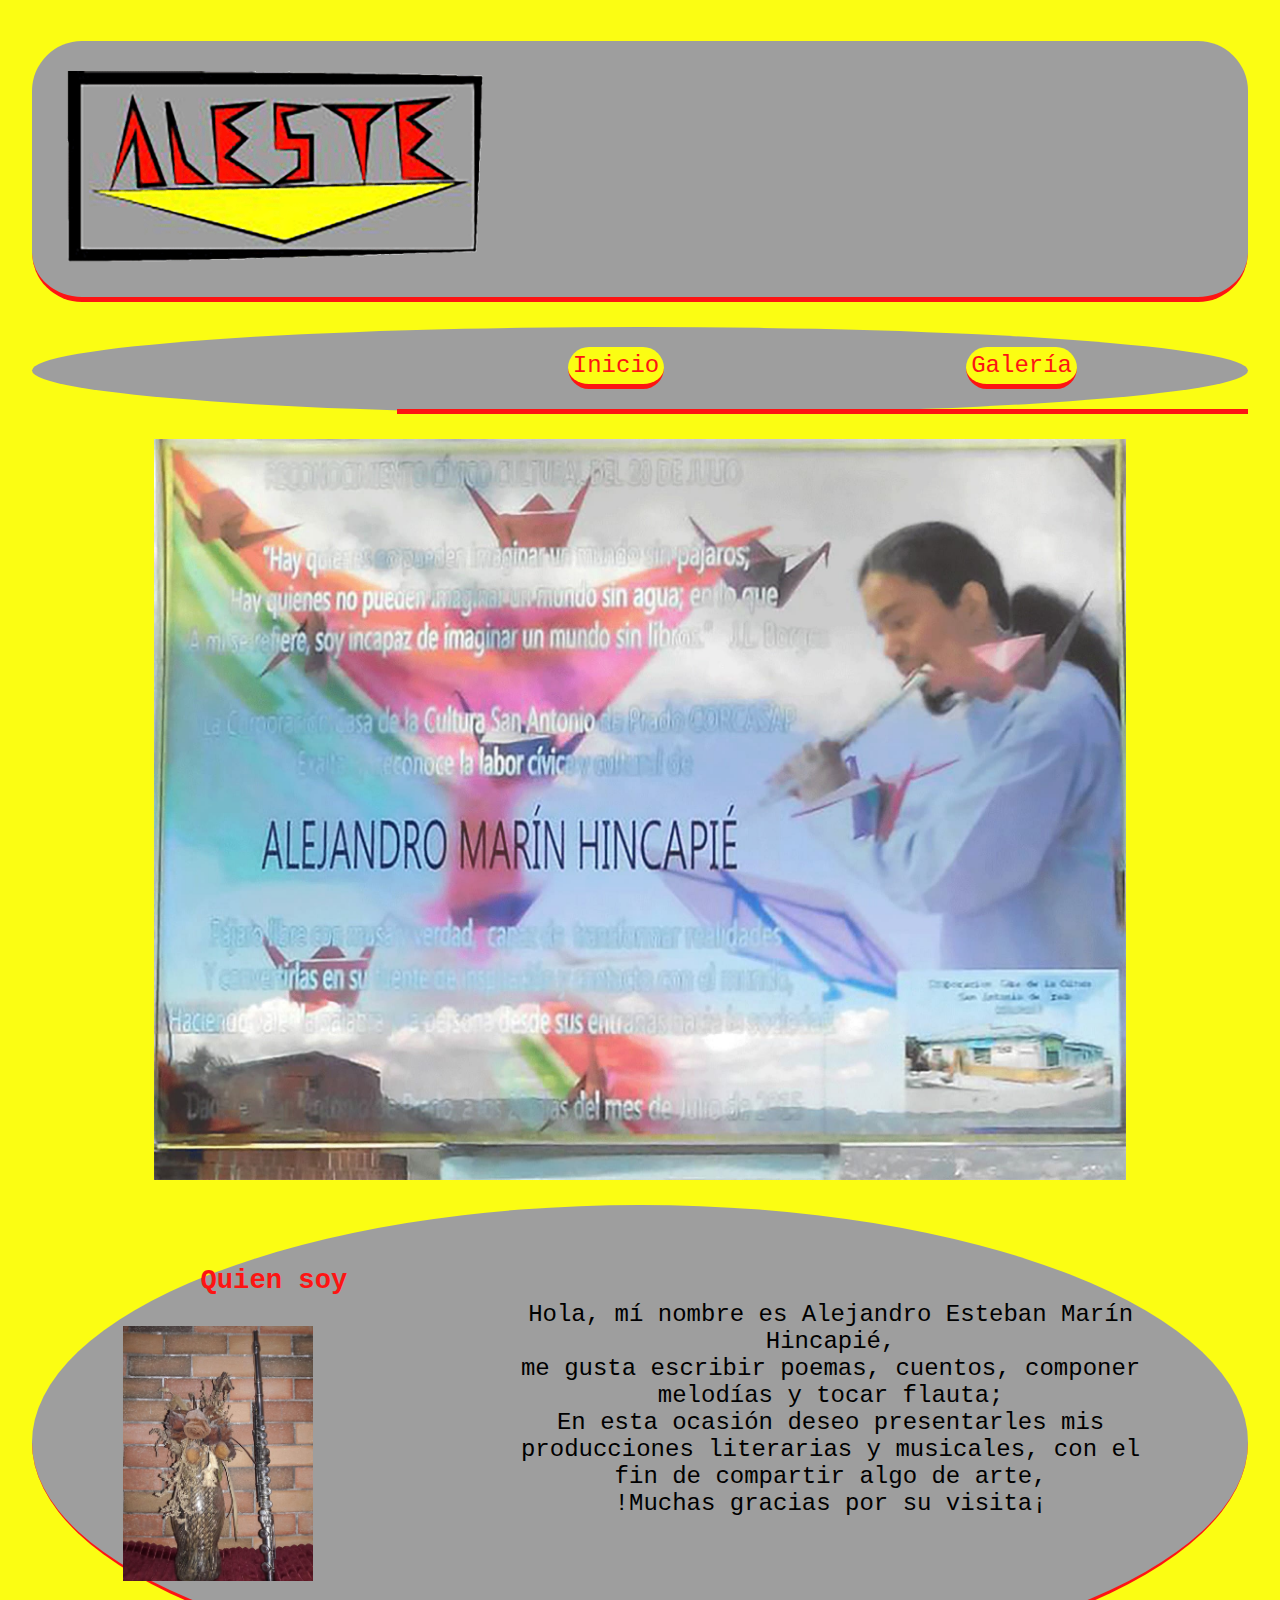
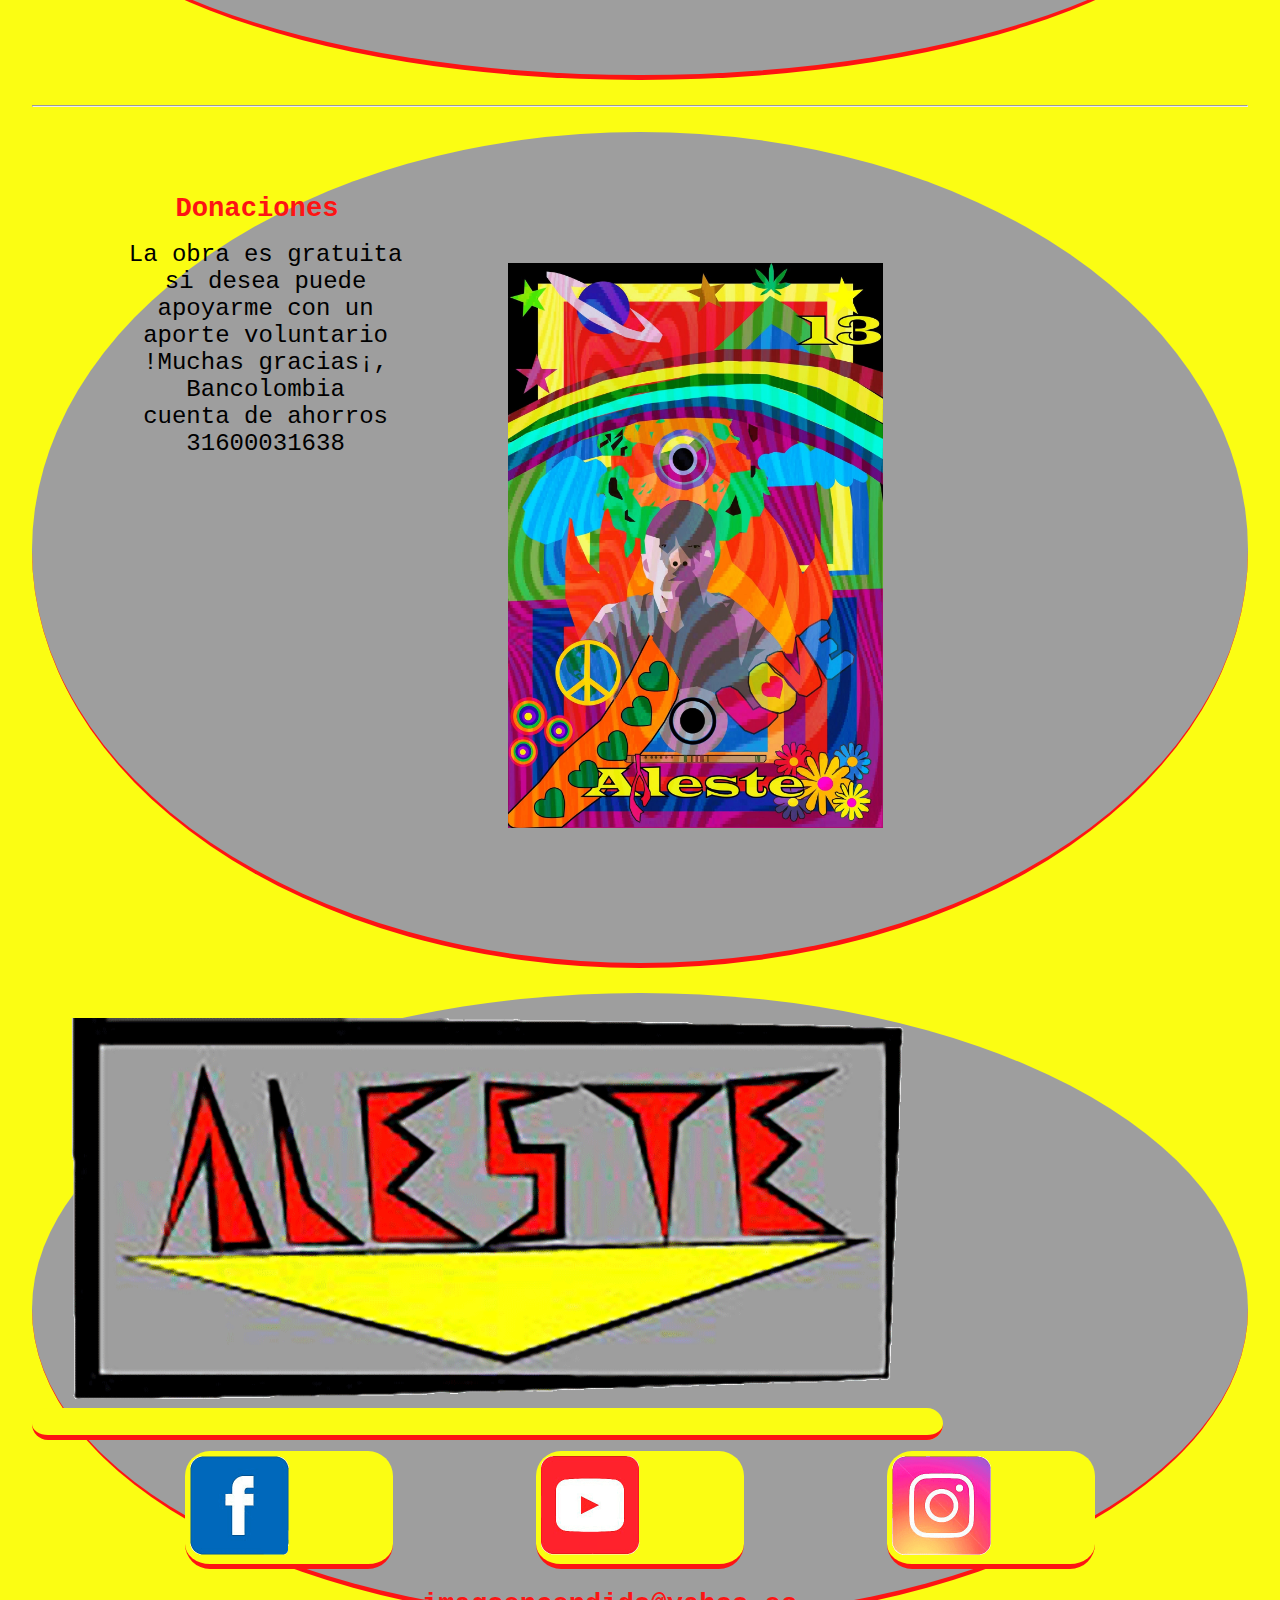
<file: index.html>
<!DOCTYPE html>
<html lang="en">
<head>
    <meta charset="UTF-8">
    <meta name="viewport" content="width=device-width, initial-scale=1.0">
    <link rel="shortcut icon" href="/imagenes/logo-aleste.png" type="image/x-icon">
    <link rel="stylesheet" href="index.css">
    <title>Aleste - Inicio</title>
</head>

    

<body class="con" >
    <header class="header" id="header">
        <img width="35%" class="logo"  src="./imagenes/logo-aleste.png" alt="Aleste">
    </header>
    <nav>
        <ul class="menu" >
            <a href="./index.html">Inicio</a>
            <a href="./galeria.html"> Galería</a>
        </ul>
    </nav>
    <section>
    <img  width="80%" class="fobaner" src="./imagenes/premio de arte y cultura.jpg" alt="premio de arte y cultura">
    <article class="art_1" >
        <div>
            <h1>Quien soy</h1>
    
    
        <img width="50%" class="fotoquien" src="./imagenes/florero y flauta.jpg" alt="flauta y florero">
        </div>
        <div>
    <p>Hola, mí nombre es Alejandro Esteban Marín Hincapié,<br> me gusta escribir poemas, cuentos, componer melodías y tocar flauta;<br> En esta ocasión deseo presentarles mis producciones literarias y musicales, con el fin de compartir algo de arte, <br> !Muchas gracias por su visita¡ </p>
            </div>
</article>
<div>
    <hr>
</div>
    <article class="art_2" >
        <div>
        <h1>Donaciones</h1>
        <p>La obra es gratuita <br> si desea puede apoyarme con un aporte voluntario <br> !Muchas gracias¡,<br> Bancolombia <br> cuenta de ahorros <br> 31600031638 </p>
        </div>
        <div >
        <img class="imgale" width="50%" src="./imagenes/aleste card.jpg" alt="">
        </div>
    </article>
    
    </section>
    <footer class="foo">
       <a href="#header"><img width="70%" class="logof" src="./imagenes/logo-aleste.png" alt=""></a> 
        <article class="redes" >
            <a class="facebook" href="http://www.facebook.com/alejandroesteban.marinhincapie" target="_blank" rel="noopener noreferrer"><img width="50%" src="./imagenes/red-socialfacebook.png" alt=""></a>
            <a class="youtube" href="http://www.youtube.com/channel/UC9bc4A1qaIMqT6ch0CI59lQ" target="_blank" rel="noopener noreferrer"><img width="50%" src="./imagenes/red-social-youtube.png" alt=""></a> 

            <a class="instagram" href="http://www.instagram.com/alestemarhin/" target="_blank" rel="noopener noreferrer"><img width="50%" src="./imagenes/red-social-instagran.png" alt=""></a>
 
        </article>
        <article>
        <h1 class="correo" >imagoencendido@yahoo.es</h1>
        </article>
    </footer>

</body>

</html>
</file>
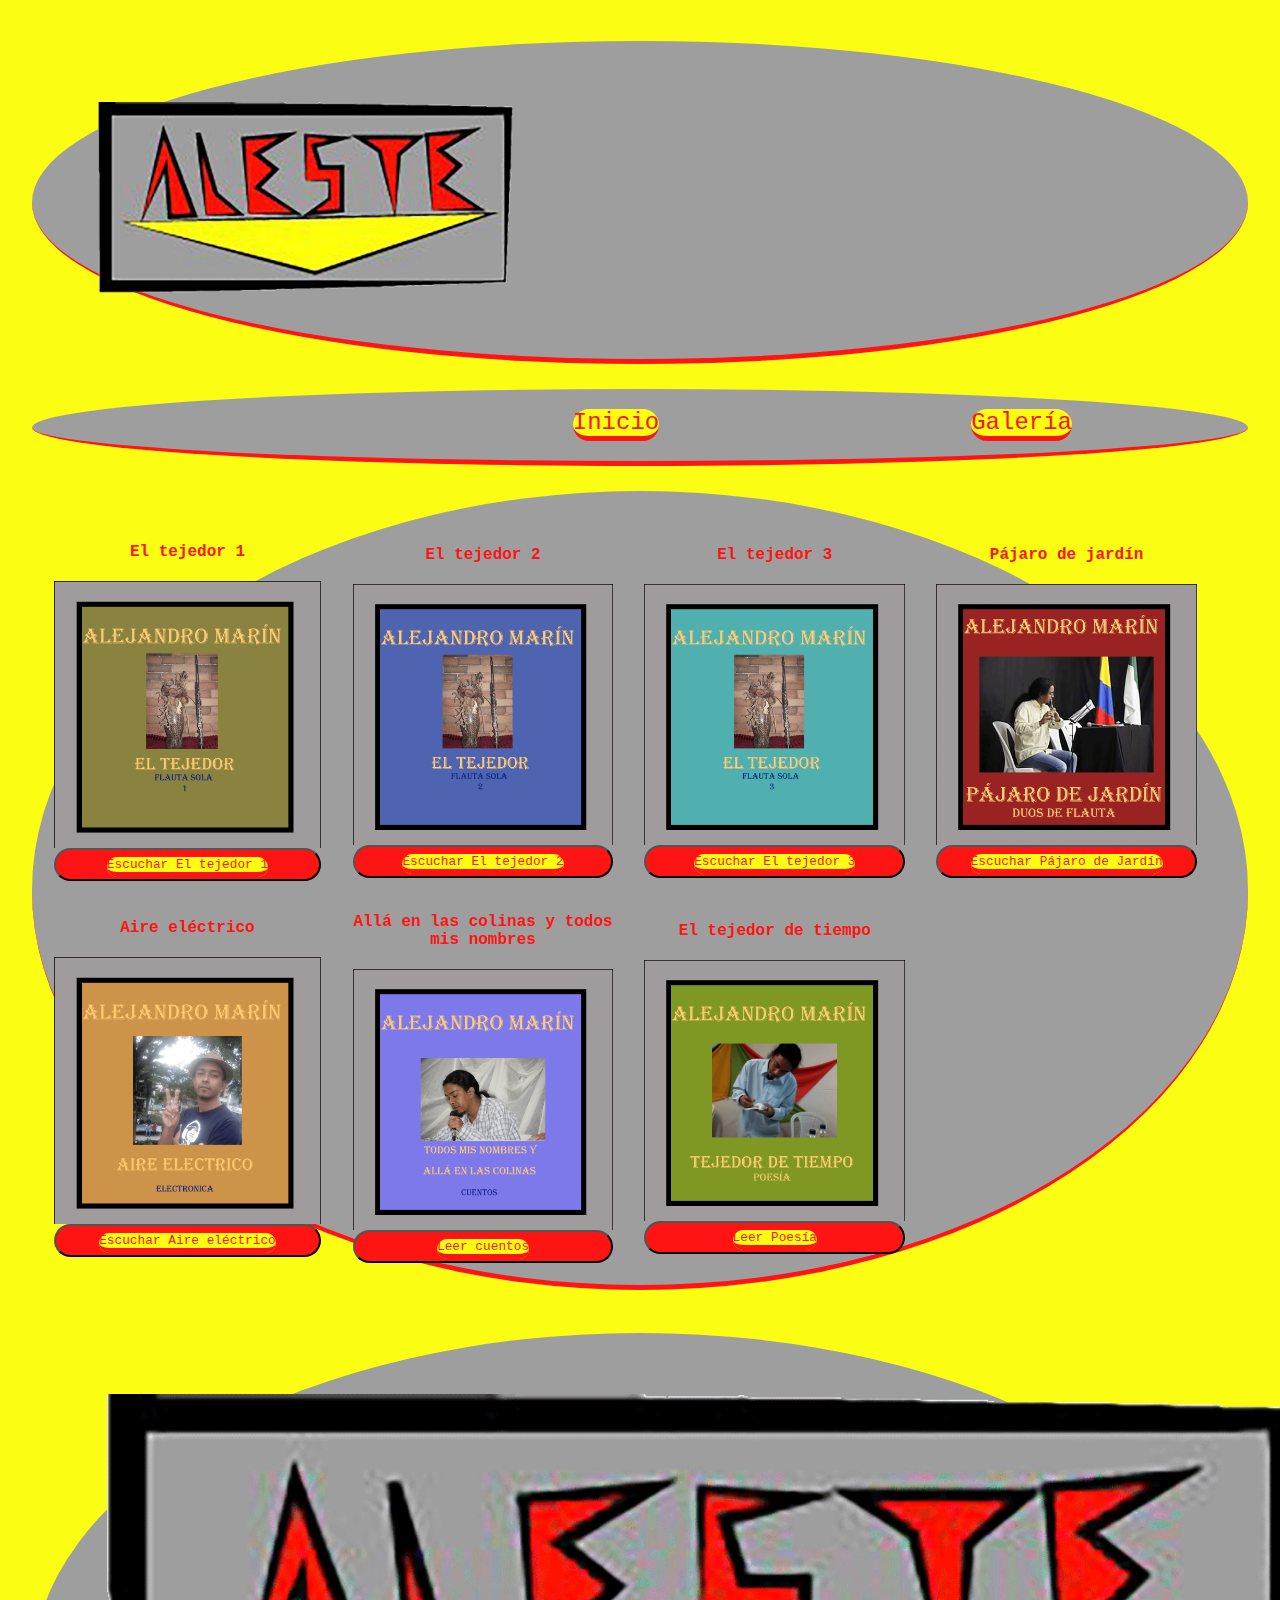
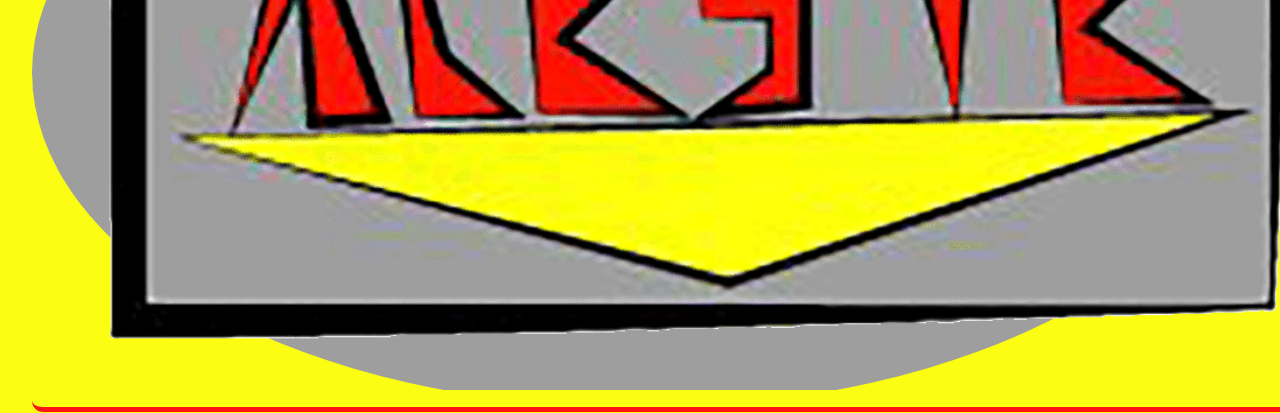
<file: galeria.html>
<!DOCTYPE html>
<html lang="en">
<head>
    <meta charset="UTF-8">
    <meta name="viewport" content="width=device-width, initial-scale=1.0">
    <link rel="shortcut icon" href="./imagenes/logo-aleste.png" type="image/x-icon">
    <link rel="stylesheet" href="./galeria.css">
    <title>Aleste - Galería</title>
</head>
<body class="con" >
        <header id="header" class="header">
            <img width="70%" class="logo" src="./imagenes/logo-aleste.png" alt="">
        </header>
        <nav>
            <ul class="menu">
                <a href="./index.html">Inicio</a>
                <a href="./descargas.html"> Galería</a>
            </ul>
        </nav>
        <section>
            <table>
                <tbody>
                    <td><div>
                        <h1>El tejedor 1</h1>
                        <img width="25%" src="./imagenes/el-tejedor-flauta-sola-parte-1.png" alt="Fantasías para flauta sola parte 1"  >
                        <button>
                            <a href="https://www.youtube.com/watch?v=6zh3e8YEueM&t=1516s" target="_blank" >Escuchar El tejedor 1</a>
                        </button>
                    </div></td>
                    <td><div>
                        <h1>El tejedor 2</h1>
                        <img width="25%" src="./imagenes/el-tejedor-flauta-sola-parte-2.png" alt="Fantasías para flauta 2">
                        <button>
                            <a href="https://www.youtube.com/watch?v=_RiZL7hF2Mk" target="_blank" >Escuchar El tejedor 2</a>
                        </button>
                    </div></td>
                    <td><div>
                        <h1>El tejedor 3</h1>
                        <img width="25%" src="./imagenes/el-tejedor-flauta-sola-parte-3.png" alt="Fantasías para flauta 3">
                        <button>
                            <a href="https://www.youtube.com/watch?v=RPf0AyzBj2k&t=14s" target="_blank">Escuchar El tejedor 3</a>
                        </button>
                    </div></td>
                    <td><div>
                        <h1>Pájaro de jardín</h1>
                        <img width="25%" src="./imagenes/f-pajaro-de-jardin-duos-de-flauta.png" alt="Fantasías para dúo de flautas">
                        <button>
                            <a href="https://www.youtube.com/watch?v=Ytw5vDX0aUE" target="_blank">Escuchar Pájaro de Jardín</a>
                        </button>
                    
                    </div></td>
                    <tbody>
                        <td><div>
                            <h1>Aire eléctrico</h1>
                            <img width="25%" src="./imagenes/electronica.png" alt="Melodías eléctronicas experimentales">
                        
                            <button>
                                <a href="https://www.youtube.com/watch?v=tUyUwG73NUg" target="_blank">Escuchar Aire eléctrico</a>
                            </button>
                        </div></td>
                        <td><div>
                            <h1>Allá en las colinas y todos mis nombres</h1>
                            <img width="25%" src="./imagenes/todos-mis-nombres-y-alla-en-las-colinas.png" alt="E-book en pdf">
                            <button>
                                <a href="https://elrefugiodemiscuentos.blogspot.com/?fbclid=IwY2xjawFNjU1leHRuA2FlbQIxMAABHYqjbGPhn-JpIkuo6LuVV6KJXTpzA_niXaQwBf2mOETkAMRxrGYhWV7PqA_aem_j7ay4pKUyLRioGK23jM-zg" target="_blank">Leer
                                    cuentos</a>
                            </button>
                        </div></td>
                        <td>
                            <div>
                                <h1>El tejedor de tiempo</h1>
                                <img width="25%" src="./imagenes/tejedor-de-tiempo-f.png" alt="E-book de poesía">
                                <button>
                                    <a href="https://elrefugiodemispoemas.blogspot.com/?fbclid=IwY2xjawFNjO1leHRuA2FlbQIxMAABHYqjbGPhn-JpIkuo6LuVV6KJXTpzA_niXaQwBf2mOETkAMRxrGYhWV7PqA_aem_j7ay4pKUyLRioGK23jM-zg" target="_blank">Leer Poesía</a>
                                </button>
                            </div>
                        </td>
                       
                   
                    </tbody>
                      
                </tbody>
            </table>
             
        </section>
        <h1 class="derechos">Derechos reservados</h1>
<footer>
    <a href="#header"><img  width="10%" class="logof" src="./imagenes/logo-aleste.png" alt=""></a>
</footer>
</body>
</html>
</file>
<file: index.css>
*{
    margin: 0;
    padding: 0;
}

.con{
    @media screen {
        max-width:95%;
        
    }


    justify-content: center; 
    width: 95%;
    margin: auto;
    background-color:#fbfd13;
    margin-top: 41px;
}
a{
    color: #fd1413;
    background-color: #fbfd13;
    border-radius: 25px;
    padding: 5px;
    border-bottom: #fd1413 5px solid;
}

.header{
    background-color:#9e9e9e;
    padding-left: 300 px;
    border-radius: 50px;
    margin-bottom: 25px;
    border-bottom: #fd1413 5px solid;
    
}
.imgale{
    justify-content: center;
    margin: auto;
    padding: 70px;
}
.correo{
    text-align: center;
}
.logo{
    padding: 30px;
}
nav{
    background-color: #9e9e9e;
    border-radius: 100%;

}
.menu{    
    font-size: 150%;
    font-family: 'Courier New', Courier, monospace;
    display: flex;
    flex-direction: row;
    padding: 20px; 
    color:#fd1413;
     
    margin-left: 30%;
    text-decoration: none;
     border-bottom: #fd1413 5px solid; 
        
}
a{
    text-decoration: none;
    margin: auto;
}
.fobaner{
    display: flex;
    margin: auto;
    margin-bottom: 25px;
    margin-top: 25px;
}
.art_1{
    display: flex;
    background-color: #9e9e9e;
    flex-direction: row; 
    padding:5%;  
    border-radius: 100%;
    margin-bottom: 25px;
    border-bottom: #fd1413 5px solid;
}
.fotoquien{
    padding: 30px;
}
h1{
    text-align: center;
}
.art_2{
    display: flex;
    background-color: #9e9e9e;
    flex-direction: row;
    padding: 5%;
    border-radius: 100%;
        margin-bottom: 25px;
        margin-top: 25px;
        border-bottom: #fd1413 5px solid;
}

footer{
    background-color: #9e9e9e;
    justify-content: center;
    display: flex;
    border-radius:100%;
    border-bottom: #fd1413 5px solid;

}

h1{
    color: #fd1413;
    margin-right: 5%;
    font-size: 170%;
    font-family: 'Courier New', Courier, monospace;
}
p{
    padding: 5%;
    font-size: 150%;
    font-family: 'Courier New', Courier, monospace;
    text-align: center;
}
.logof{
    padding: 25px;
}

.redes{
   display: flex;
   margin: auto;
   justify-content: center;
   padding: 20px;

   
}
.facebook{
    margin-right: 10px;
}
.youtube{
    margin-right: 10px;
}
.foo{
    display: block;
}
</file>
<file: galeria.css>
*{
    margin: 0;
    padding: 0;
}
.con {
    @media screen {
        max-width: 100%;
    
    }

    justify-content: center;
    width: 95%;
    margin: auto;
    background-color: #fbfd13;
    margin-top: 41px;

}
button{
    padding: 7px;
    
}

.header {
    background-color: #9e9e9e;
    padding-left: 300 px;
    margin-bottom: 25px;
    border-radius: 50%;
    border-bottom: #fd1413 5px solid;
}

.logo {
    padding: 5%;
    width: 35%;
}
a{
    color: #fd1413;
}
nav {
    background-color: #9e9e9e;
    border-radius: 100%;
    margin-bottom: 25px;
    border-bottom: #fd1413 5px solid;

}

.menu {
    font-size: 150%;
    font-family: 'Courier New', Courier, monospace;
    display: flex;
    flex-direction: row;
    padding: 20px;
    border-color: #fbfd13;

    margin-left: 30%;
    text-decoration: none;


}

a {
    text-decoration: none;
    margin: auto;
    padding: auto ;
    font-size: 100%;
    background-color: #fbfd13;
        border-radius: 25px;
        
        border-bottom: #fd1413 5px solid;
}
h1{
    font-size: 30%;
}
footer {
    background-color: gray;
    justify-content: center;
}

h1 {
    color: #fd1413;
    margin: auto;
    font-family: 'Courier New', Courier, monospace;
    font-size:100%;
    text-align: center;
}


.logof {
    padding: 5%;
    width: 100%;
}
div{
    flex-direction: column;
    display: flex;
    margin-right: 10%;
}
section{
    background-color: #9e9e9e;
    display: flex;
    justify-content: center;
    padding: 20px;
    border-radius: 75%;
    margin-bottom: 25px;
    border-bottom: #fd1413 5px solid;
}
button{
    width: 100%;
    background-color: #fd1413;
    color: yellow;
    margin-top: 50px;
    margin: auto;
    border-radius: 30px;
    padding:auto;
    font-size: 80%;
    font-family: 'Courier New', Courier, monospace;
    
    
}
img{
    padding-top: 20px;
    width: 100%;
}
table{
    width: 100%;
    margin: auto;
    border-bottom: #fd1413;
}
table td {
    border-color: #fbfd13 10 px solid;
    padding-top: 30px;
}
.derechos{
    color: #fbfd13;
    margin: auto;
}
footer {
    background-color: #9e9e9e;
    justify-content: center;
    border-radius: 100%;
    border-bottom: #fbfd13 5px solid;
}
</file>
